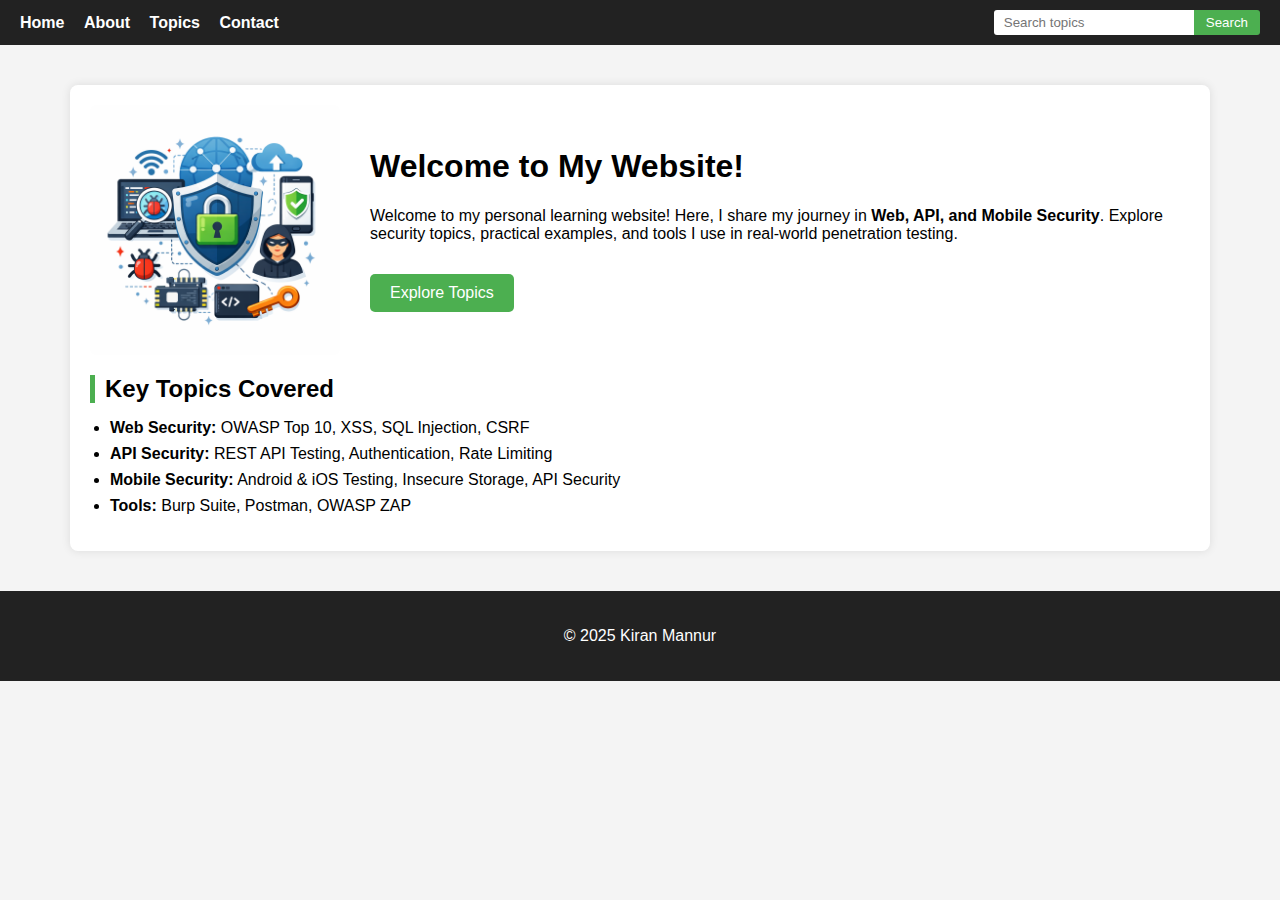
<file: index.html>
<!DOCTYPE html>
<html>
<head>
  <meta charset="UTF-8">
  <title>My Learning Website</title>
  <link rel="stylesheet" href="style.css">
</head>
<body>

  <!-- Navigation -->
  <nav>
    <div>
      <a href="index.html">Home</a>
      <a href="about.html">About</a>
      <a href="topics.html">Topics</a>
      <a href="contact.html">Contact</a>
    </div>
    <div class="search-box">
      <input type="text" id="searchInput" placeholder="Search topics">
      <button onclick="searchTopics()">Search</button>
    </div>
  </nav>

  <!-- Main Content -->
  <main>
    <section id="welcome">
      <img src="images/security.png" alt="Security Illustration">
      <div id="welcome-text">
        <h1>Welcome to My Website!</h1>
        <p>
          Welcome to my personal learning website! Here, I share my journey in 
          <strong>Web, API, and Mobile Security</strong>. Explore security topics, practical examples, 
          and tools I use in real-world penetration testing.
        </p>
        <a href="topics.html">Explore Topics</a>
      </div>
    </section>

    <section id="highlights">
      <h2>Key Topics Covered</h2>
      <ul>
        <li><strong>Web Security:</strong> OWASP Top 10, XSS, SQL Injection, CSRF</li>
        <li><strong>API Security:</strong> REST API Testing, Authentication, Rate Limiting</li>
        <li><strong>Mobile Security:</strong> Android & iOS Testing, Insecure Storage, API Security</li>
        <li><strong>Tools:</strong> Burp Suite, Postman, OWASP ZAP</li>
      </ul>
    </section>
  </main>

  <!-- Footer -->
  <footer>
    <p>&copy; 2025 Kiran Mannur</p>
  </footer>

  <script src="search.js"></script>
</body>
</html>
</file>
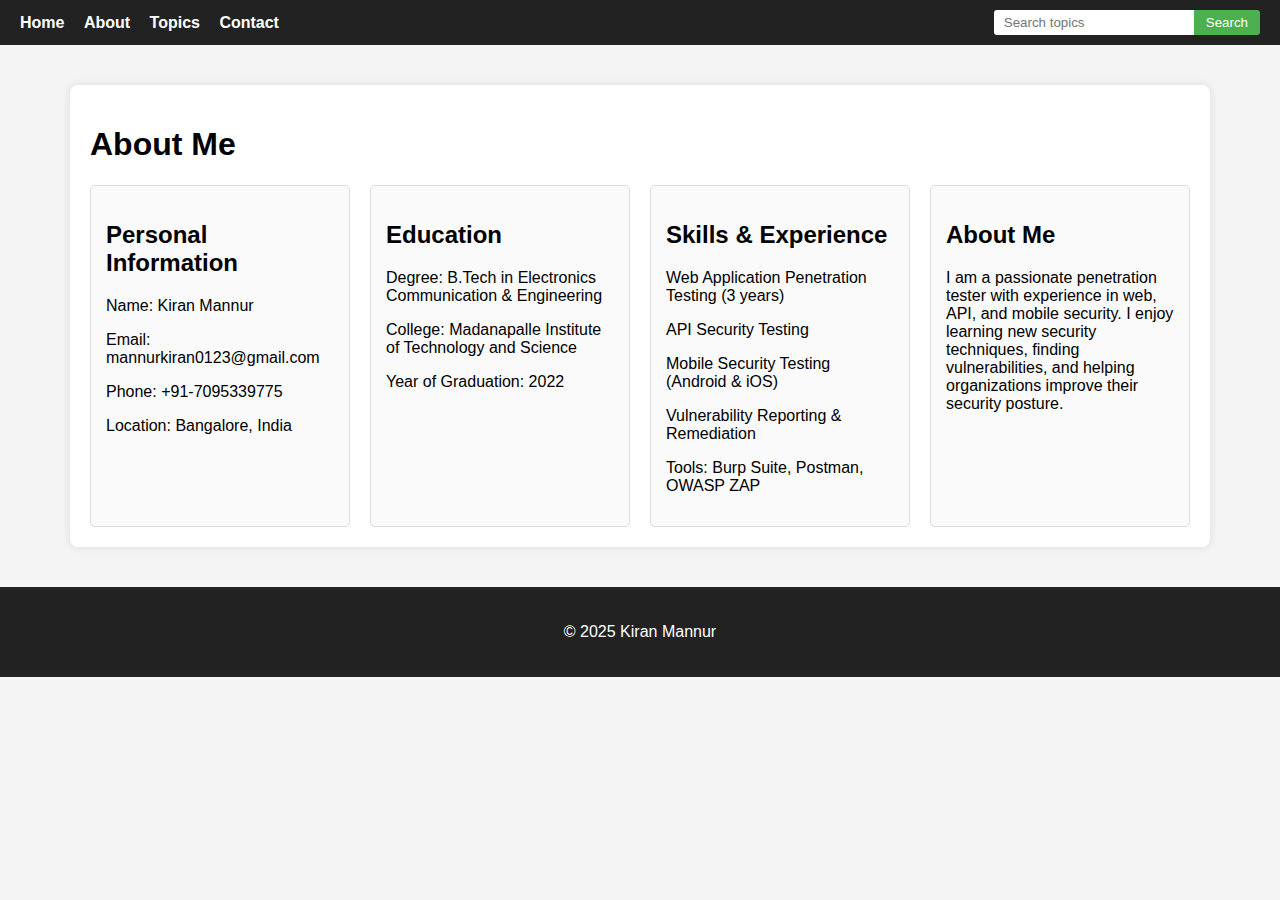
<file: about.html>
<!DOCTYPE html>
<html>
<head>
  <meta charset="UTF-8">
  <title>About Me</title>
  <link rel="stylesheet" href="style.css">
</head>
<body>

  <nav>
    <div>
      <a href="index.html">Home</a>
      <a href="about.html">About</a>
      <a href="topics.html">Topics</a>
      <a href="contact.html">Contact</a>
    </div>
    <div class="search-box">
      <input type="text" id="searchInput" placeholder="Search topics">
      <button onclick="searchTopics()">Search</button>
    </div>
  </nav>

  <main>
    <h1>About Me</h1>
    <div class="about-container">
      <div class="about-box">
        <h2>Personal Information</h2>
        <p>Name: Kiran Mannur</p>
        <p>Email: mannurkiran0123@gmail.com</p>
        <p>Phone: +91-7095339775</p>
        <p>Location: Bangalore, India</p>
      </div>

      <div class="about-box">
        <h2>Education</h2>
        <p>Degree: B.Tech in Electronics Communication & Engineering</p>
        <p>College: Madanapalle Institute of Technology and Science</p>
        <p>Year of Graduation: 2022</p>
      </div>

      <div class="about-box">
        <h2>Skills & Experience</h2>
        <p>Web Application Penetration Testing (3 years)</p>
        <p>API Security Testing</p>
        <p>Mobile Security Testing (Android & iOS)</p>
        <p>Vulnerability Reporting & Remediation</p>
        <p>Tools: Burp Suite, Postman, OWASP ZAP</p>
      </div>

      <div class="about-box">
        <h2>About Me</h2>
        <p>
          I am a passionate penetration tester with experience in web, API, and mobile security. 
          I enjoy learning new security techniques, finding vulnerabilities, and helping organizations 
          improve their security posture.
        </p>
      </div>
    </div>
  </main>

  <footer>
    <p>&copy; 2025 Kiran Mannur</p>
  </footer>

  <script src="search.js"></script>
</body>
</html>
</file>
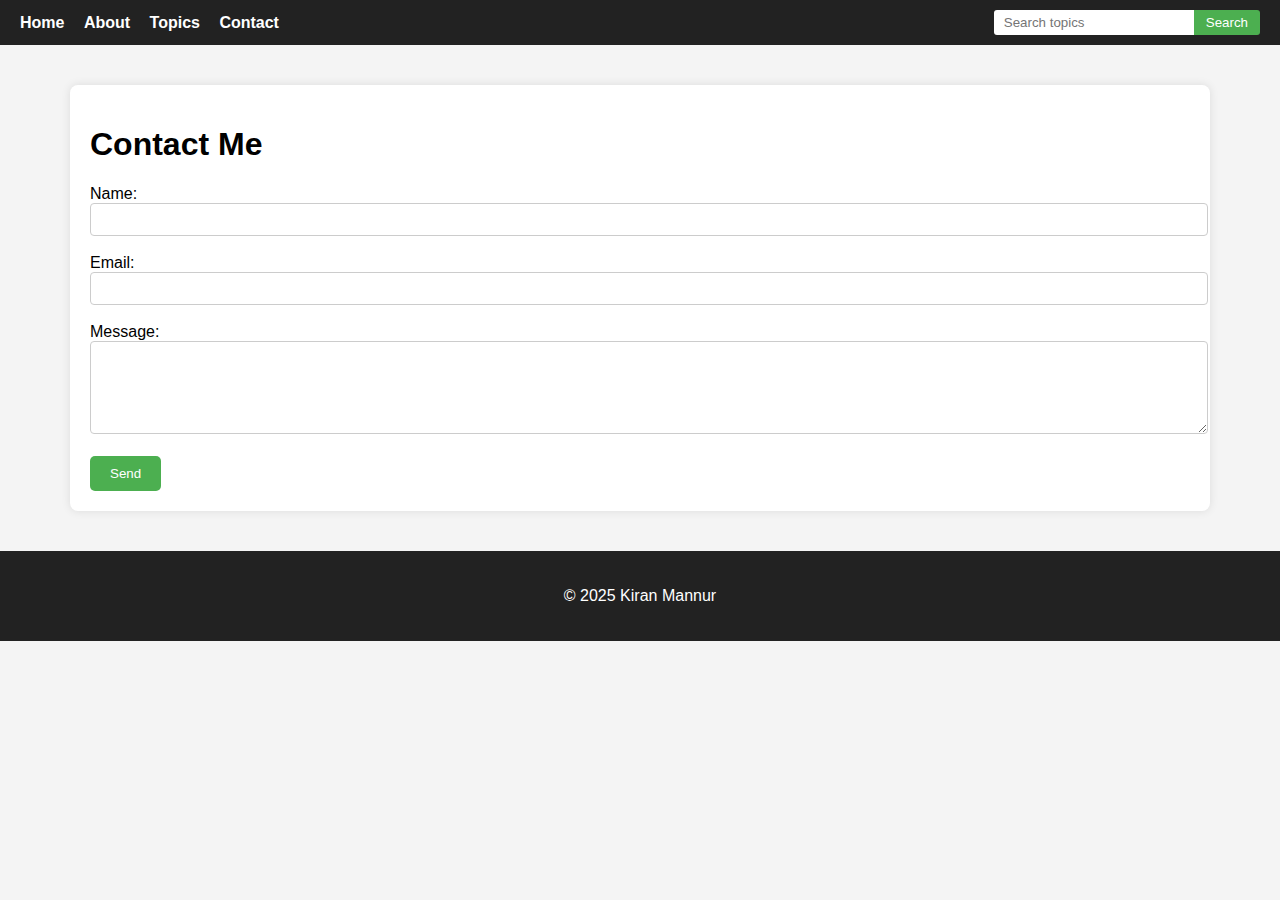
<file: contact.html>
<!DOCTYPE html>
<html>
<head>
  <meta charset="UTF-8">
  <title>Contact</title>
  <link rel="stylesheet" href="style.css">
</head>
<body>

<nav>
  <div>
    <a href="index.html">Home</a>
    <a href="about.html">About</a>
    <a href="topics.html">Topics</a>
    <a href="contact.html">Contact</a>
  </div>
  <div class="search-box">
    <input type="text" id="searchInput" placeholder="Search topics">
    <button onclick="searchTopics()">Search</button>
  </div>
</nav>

<main>
  <h1>Contact Me</h1>
  <form>
    <label>Name:</label><br>
    <input type="text" name="name"><br><br>

    <label>Email:</label><br>
    <input type="email" name="email"><br><br>

    <label>Message:</label><br>
    <textarea name="message" rows="5"></textarea><br><br>

    <button type="submit">Send</button>
  </form>
</main>

<footer>
  <p>&copy; 2025 Kiran Mannur</p>
</footer>

<script src="search.js"></script>
</body>
</html>
</file>
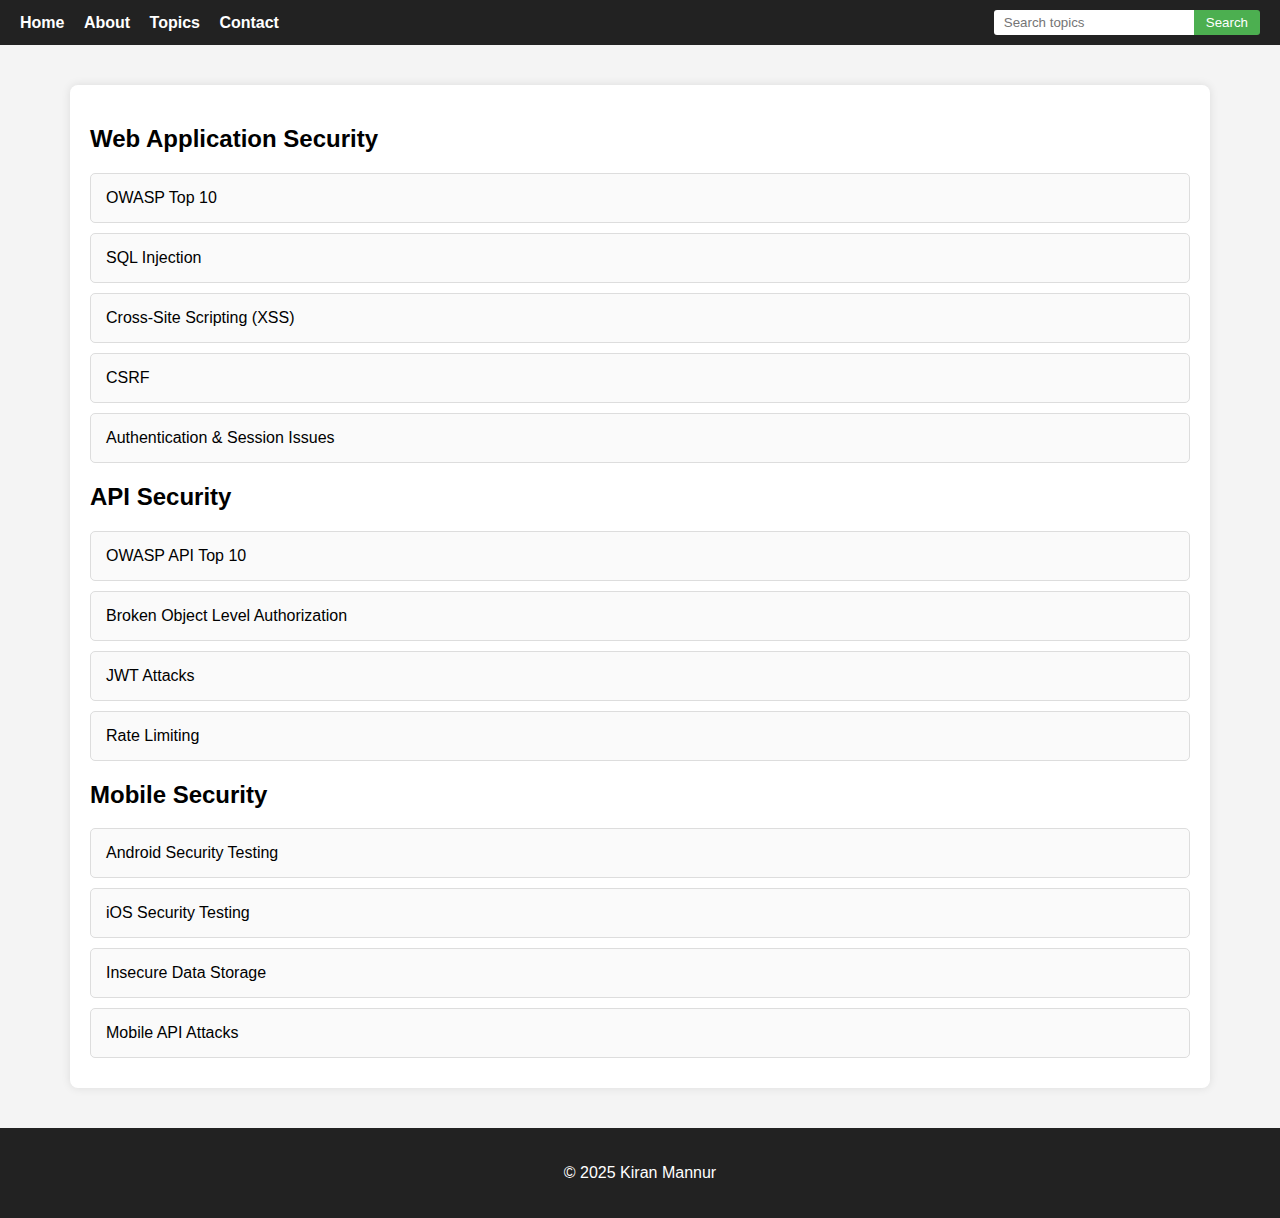
<file: topics.html>
<!DOCTYPE html>
<html>
<head>
  <meta charset="UTF-8">
  <title>Security Topics</title>
  <link rel="stylesheet" href="style.css">
</head>
<body>

<nav>
  <div>
    <a href="index.html">Home</a>
    <a href="about.html">About</a>
    <a href="topics.html">Topics</a>
    <a href="contact.html">Contact</a>
  </div>
  <div class="search-box">
    <input type="text" id="searchInput" placeholder="Search topics">
    <button onclick="searchTopics()">Search</button>
  </div>
</nav>

<main>
  <h2>Web Application Security</h2>
  <div class="topic-box">OWASP Top 10</div>
  <div class="topic-box">SQL Injection</div>
  <div class="topic-box">Cross-Site Scripting (XSS)</div>
  <div class="topic-box">CSRF</div>
  <div class="topic-box">Authentication & Session Issues</div>

  <h2>API Security</h2>
  <div class="topic-box">OWASP API Top 10</div>
  <div class="topic-box">Broken Object Level Authorization</div>
  <div class="topic-box">JWT Attacks</div>
  <div class="topic-box">Rate Limiting</div>

  <h2>Mobile Security</h2>
  <div class="topic-box">Android Security Testing</div>
  <div class="topic-box">iOS Security Testing</div>
  <div class="topic-box">Insecure Data Storage</div>
  <div class="topic-box">Mobile API Attacks</div>
</main>

<footer>
  <p>&copy; 2025 Kiran Mannur</p>
</footer>

<script src="search.js"></script>
</body>
</html>
</file>
<file: style.css>
body { font-family: Arial, sans-serif; margin:0; padding:0; background:#f4f4f4; }
nav { display:flex; justify-content:space-between; align-items:center; background:#222; padding:10px 20px; }
nav a { color:white; margin-right:15px; text-decoration:none; font-weight:bold; }
.search-box { display:flex; }
.search-box input { padding:5px 10px; border-radius:3px 0 0 3px; border:none; width:180px; }
.search-box button { padding:5px 12px; border:none; background:#4CAF50; color:white; border-radius:0 3px 3px 0; cursor:pointer; }
.search-box button:hover { background:#45a049; }

main { max-width:1100px; margin:40px auto; padding:20px; background:white; border-radius:8px; box-shadow:0 0 10px rgba(0,0,0,0.1); }

#welcome { display:flex; align-items:center; gap:30px; }
#welcome img { width:250px; border-radius:8px; }
#welcome-text { flex:1; }
#welcome-text h1 { margin-top:0; }
#welcome-text a { display:inline-block; padding:10px 20px; background:#4CAF50; color:white; border-radius:5px; text-decoration:none; margin-top:15px; }

section#highlights h2 { border-left:5px solid #4CAF50; padding-left:10px; margin-bottom:15px; }
section#highlights ul { list-style:disc; padding-left:20px; }
section#highlights li { margin-bottom:8px; }

.topic-box { border:1px solid #ddd; padding:15px; margin:10px 0; border-radius:5px; background:#fafafa; }

.about-container { display:grid; grid-template-columns:repeat(auto-fit, minmax(250px,1fr)); gap:20px; }
.about-box { border:1px solid #ddd; padding:15px; border-radius:5px; background:#fafafa; }

form input, form textarea { width:100%; padding:8px; border:1px solid #ccc; border-radius:4px; }
form button { padding:10px 20px; background:#4CAF50; color:white; border:none; border-radius:5px; cursor:pointer; }
form button:hover { background:#45a049; }

footer { text-align:center; padding:20px; background:#222; color:white; margin-top:40px; }
</file>
